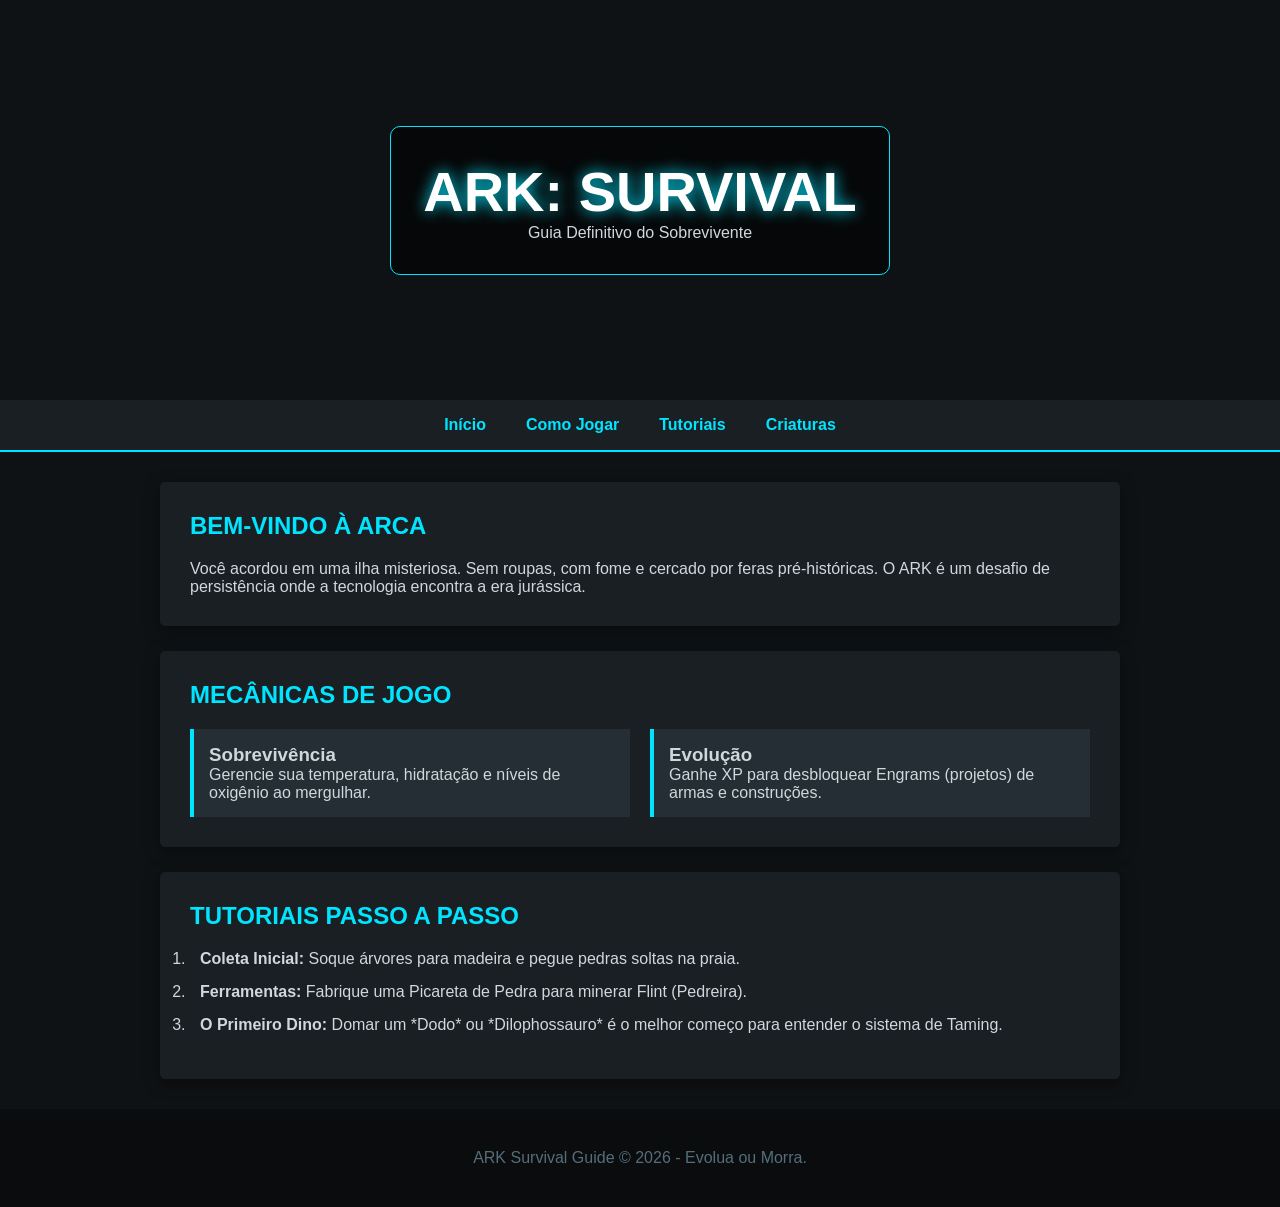
<file: index.html>
<!DOCTYPE html>
<html lang="pt-br">
<head>
    <meta charset="UTF-8">
    <meta name="viewport" content="width=device-width, initial-scale=1.0">
    <title>ARK: Survival Guide</title>
    <link rel="stylesheet" href="style.css">
</head>
<body>

    <header class="main-header">
        <div class="overlay">
            <h1>ARK: SURVIVAL</h1>
            <p>Guia Definitivo do Sobrevivente</p>
        </div>
    </header>

    <nav class="navbar">
        <ul>
            <li><a href="#introducao">Início</a></li>
            <li><a href="#jogabilidade">Como Jogar</a></li>
            <li><a href="tutoriais.html">Tutoriais</a></li>
            <li><a href="#criaturas">Criaturas</a></li>
        </ul>
    </nav>

    <main class="container">
        
        <section id="introducao" class="card">
            <h2>Bem-vindo à Arca</h2>
            <p>Você acordou em uma ilha misteriosa. Sem roupas, com fome e cercado por feras pré-históricas. O ARK é um desafio de persistência onde a tecnologia encontra a era jurássica.</p>
        </section>

        <section id="jogabilidade" class="card">
            <h2>Mecânicas de Jogo</h2>
            <div class="grid">
                <div class="feature">
                    <h3>Sobrevivência</h3>
                    <p>Gerencie sua temperatura, hidratação e níveis de oxigênio ao mergulhar.</p>
                </div>
                <div class="feature">
                    <h3>Evolução</h3>
                    <p>Ganhe XP para desbloquear Engrams (projetos) de armas e construções.</p>
                </div>
            </div>
        </section>

        <section id="tutoriais" class="card">
            <h2>Tutoriais Passo a Passo</h2>
            <ol class="step-list">
                <li>
                    <strong>Coleta Inicial:</strong> Soque árvores para madeira e pegue pedras soltas na praia.
                </li>
                <li>
                    <strong>Ferramentas:</strong> Fabrique uma Picareta de Pedra para minerar Flint (Pedreira).
                </li>
                <li>
                    <strong>O Primeiro Dino:</strong> Domar um *Dodo* ou *Dilophossauro* é o melhor começo para entender o sistema de Taming.
                </li>
            </ol>
        </section>

    </main>

    <footer class="main-footer">
        <p>ARK Survival Guide &copy; 2026 - Evolua ou Morra.</p>
    </footer>

</body>
</html>
</file>
<file: style.css>
/* Configurações Gerais */
* {
    margin: 0;
    padding: 0;
    box-sizing: border-box;
}

body {
    background-color: #0f1214;
    color: #cfd8dc;
    font-family: 'Segoe UI', Roboto, sans-serif;
}

/* Header com Efeito */
.main-header {
    height: 400px;
    background: url('https://wallpaperaccess.com/full/199042.jpg') center/cover no-repeat;
    display: flex;
    align-items: center;
    justify-content: center;
    text-align: center;
}

.overlay {
    background: rgba(0, 0, 0, 0.6);
    padding: 2rem;
    border-radius: 10px;
    border: 1px solid #00e5ff;
}

.overlay h1 {
    font-size: 3.5rem;
    color: #fff;
    text-shadow: 0 0 15px #00e5ff;
}

/* Menu de Navegação */
.navbar {
    background-color: #1a1f24;
    padding: 1rem 0;
    position: sticky;
    top: 0;
    border-bottom: 2px solid #00e5ff;
    z-index: 100;
}

.navbar ul {
    display: flex;
    justify-content: center;
    list-style: none;
}

.navbar a {
    color: #00e5ff;
    text-decoration: none;
    padding: 0 20px;
    font-weight: bold;
    transition: 0.3s;
}

.navbar a:hover {
    color: #fff;
    text-shadow: 0 0 5px #00e5ff;
}

/* Layout do Conteúdo */
.container {
    max-width: 1000px;
    margin: 30px auto;
    padding: 0 20px;
}

.card {
    background: #1a1f24;
    padding: 30px;
    margin-bottom: 25px;
    border-radius: 5px;
    box-shadow: 0 4px 15px rgba(0,0,0,0.5);
}

h2 {
    color: #00e5ff;
    margin-bottom: 20px;
    text-transform: uppercase;
}

.grid {
    display: grid;
    grid-template-columns: 1fr 1fr;
    gap: 20px;
}

.feature {
    background: #252d35;
    padding: 15px;
    border-left: 4px solid #00e5ff;
}

.step-list li {
    margin-bottom: 15px;
    padding-left: 10px;
}

/* Rodapé */
.main-footer {
    text-align: center;
    padding: 40px;
    background: #0a0c0e;
    color: #546e7a;
}
</file>
